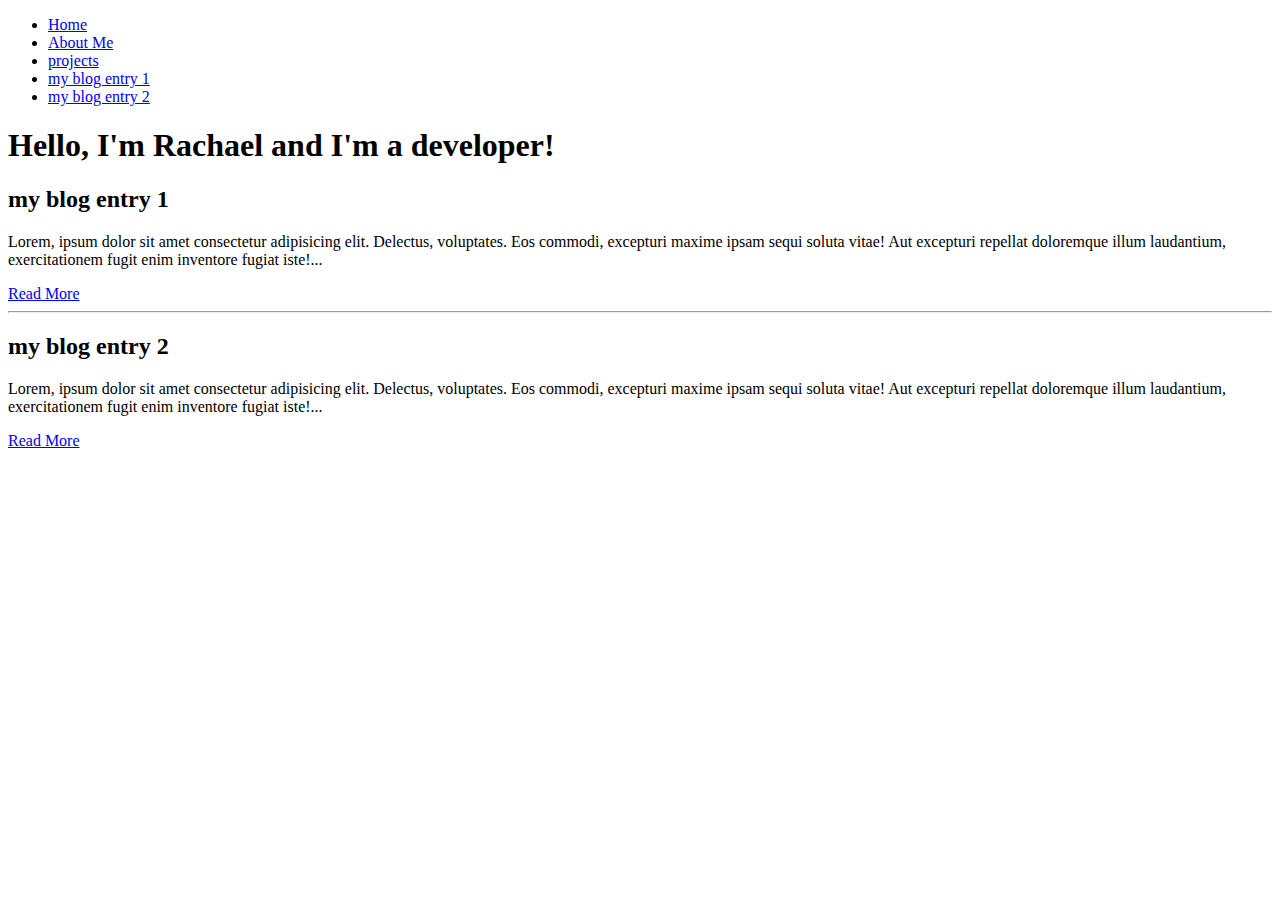
<file: index.html>
<!DOCTYPE html>
<html lang="en">
    <link rel="stylesheet" href="index.css">
<head>
    <meta charset="UTF-8">
    <meta name="viewport" content="width=device-width, initial-scale=1.0">
    <title>Rachael's Portfolio Site</title>
</head>
<body>
    <!-- use crtl + ? to make a comment -->
    <!-- begin nav -->
<nav>
    <ul>
        <li><a href="index.html">Home</a></li>
        <li><a href="about-me.html">About Me</a></li>
        <li><a href="projects.html">projects</a></li>
        <li><a href="blog-entry.html">my blog entry 1</a></>
        <li><a href="blog-entry2.html">my blog entry 2</a></li>
    </ul>
</nav>
<!-- end nav -->

<!-- begin header -->
<header>  
    <h1>Hello, I'm Rachael and I'm a developer!</h1>
</header>
<!-- end header -->

<!-- begin main -->
<main>
        <article>  
            <h2> my blog entry 1</h2>
            <p>Lorem, ipsum dolor sit amet consectetur adipisicing elit. Delectus, voluptates. Eos commodi, excepturi maxime ipsam sequi soluta vitae! Aut excepturi repellat doloremque illum laudantium, exercitationem fugit enim inventore fugiat iste!...</p>
        <a href="blog-entry.html">Read More </a>
    </article>    
<hr>
    <article>  
        <h2> my blog entry 2</h2>
                <p>Lorem, ipsum dolor sit amet consectetur adipisicing elit. Delectus, voluptates. Eos commodi, excepturi maxime ipsam sequi soluta vitae! Aut excepturi repellat doloremque illum laudantium, exercitationem fugit enim inventore fugiat iste!...</p>
        <a href="blog-entry.html">Read More </a>
    </article>  
</main>
<!-- end main -->
</body>
</html>
</file>
<file: index.css>
ul {
    list-style-type: none;
    margin: 0;
    padding: 0;
  }
</file>
